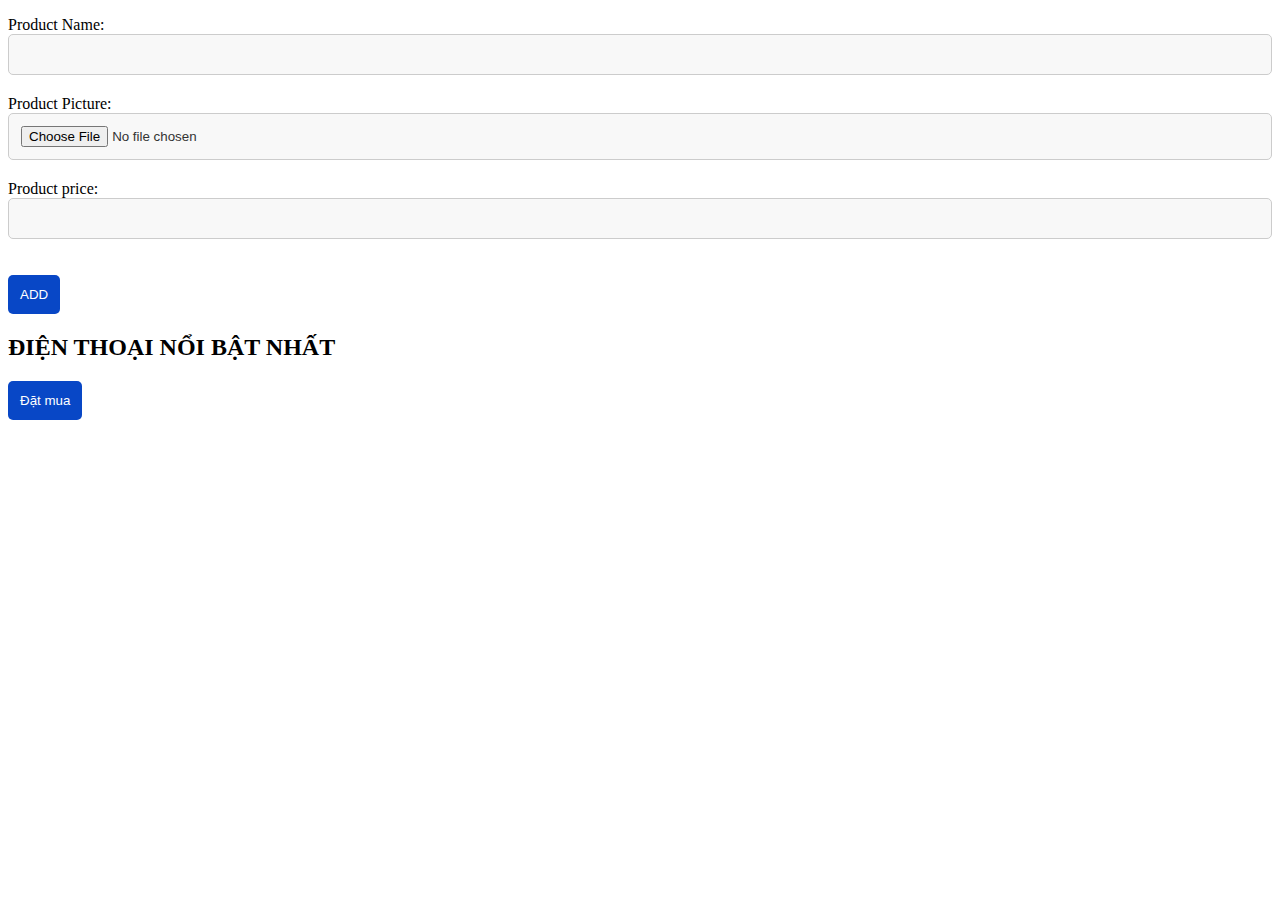
<file: app.html>
<!DOCTYPE html>
<html lang="en">

<head>
    <meta charset="UTF-8">
    <meta name="viewport" content="width=device-width, initial-scale=1.0">
    <title>Card</title>
    <style>
        #cart {
            list-style-type: none;
            padding: 0;
        }

        .cart-item {
            border: 1px solid #ddd;
            margin-bottom: 10px;
            padding: 10px;
        }

        .cart-item img {
            width: 446px;
            height: auto;
            margin-right: 10px;
        }

        form input {
            width: 100%;
            padding: 12px;
            margin-bottom: 20px;
            box-sizing: border-box;
            border: 1px solid #ccc;
            border-radius: 5px;
            background-color: #f8f8f8;
            color: #333;
        }

        button {
            display: block;
            padding: 12px;
            background-color: #0847c6;
            color: white;
            border: none;
            border-radius: 5px;
            cursor: pointer;
            transition: background-color 0.3s ease;
        }
    </style>
</head>

<body>
    <form name="frm">
        <p>
            <label>
                Product Name:
                <input type="text" name="pro" id="pro" />
            </label>
            <label>
                Product Picture:
                <input type="file" name="image" id="image" accept="image/*" />
            </label>
            <label>
                Product price:
                <input type="number" name="pri" id="pri" />
            </label>
        </p>
    </form>
    <button type="button" onclick="add()">ADD</button>
    <div>
        <h2>ĐIỆN THOẠI NỔI BẬT NHẤT</h2>
        <ul id="cart"></ul>
    </div>
    <script type="text/javascript">
        function add() {
            var image = document.getElementById("image").files[0];
            var pro = document.getElementById("pro").value;
            var pri = document.getElementById("pri").value;

            var reader = new FileReader();
            reader.onload = function (e) {
                var imgSrc = e.target.result;

                var cartItem = document.createElement('li');
                cartItem.className = 'cart-item';
                cartItem.innerHTML = `
                    <img src='${imgSrc}' alt='Product Image' />
                    <div>
                        <p><strong>Product : ${pro}</strong></p>
                        <p>Price: ${pri}</p>
                    </div>
                `;

                document.getElementById("cart").appendChild(cartItem);
            };

            reader.readAsDataURL(image);
        }

    </script>
    <button type="button1" onclick="datmua()">Đặt mua</button>


</body>

</html>
</file>
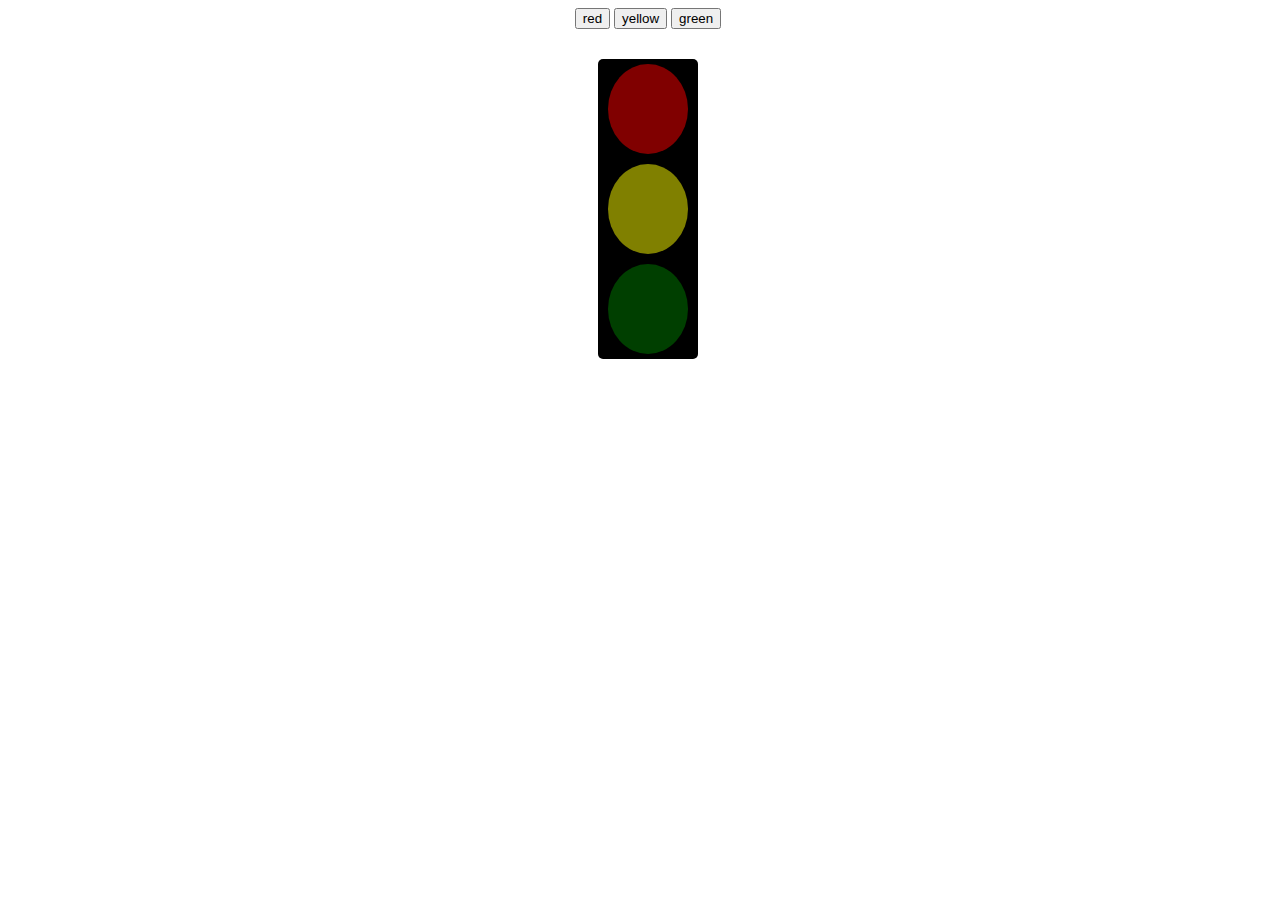
<file: bienbao.html>
<!DOCTYPE html>
<html lang="en">
  <head>
    <meta charset="UTF-8" />
    <meta name="viewport" content="width=device-width, initial-scale=1.0" />
    <title>Đèn Đỏ</title>
    <style>
      body {
        width: 100%;
        height: 100%;
        display: grid;
        place-items: center;
      }
      .container {
        margin-top: 30px;
        width: 100px;
        height: 300px;
        background-color: black;
        border-radius: 5px;
        display: grid;
        grid-template-columns: auto;
        grid-template-rows: 100px;
        place-items: center;
      }
      .red {
        height: 90px;
        width: 80px;
        background-color: rgba(255, 0, 0, 0.501);
        border-radius: 50%;
      }
      .yellow {
        height: 90px;
        width: 80px;
        background-color: rgba(255, 255, 0, 0.5);
        border-radius: 50%;
      }
      .green {
        height: 90px;
        width: 80px;
        background-color: rgba(0, 128, 0, 0.496);
        border-radius: 50%;
      }
    </style>
  </head>
  <body>
    <div class="button">
      <button onclick="red()">red</button>
      <button onclick="yellow()">yellow</button>
      <button onclick="green()">green</button>
    </div>

    <div class="container">
      <div class="red"></div>
      <div class="yellow"></div>
      <div class="green"></div>
    </div>
    <script>
      var redColor = document.querySelector(".red");
      var yellowColor = document.querySelector(".yellow");
      var greenColor = document.querySelector(".green");
      const red = () => {
        redColor.style.backgroundColor = "red";
        yellowColor.style.backgroundColor = "rgba(255, 255, 0, 0.5)";
        greenColor.style.backgroundColor = "rgba(0, 128, 0, 0.496)";
      };

      const yellow = () => {
        redColor.style.backgroundColor = "rgba(255, 0, 0, 0.501)";
        yellowColor.style.backgroundColor = "yellow";
        greenColor.style.backgroundColor = "rgba(0, 128, 0, 0.496)";
      };

      const green = () => {
        redColor.style.backgroundColor = "rgba(255, 0, 0, 0.501)";
        yellowColor.style.backgroundColor = "rgba(255, 255, 0, 0.5)";
        greenColor.style.backgroundColor = "rgb(0, 255, 0)";
      };
    </script>
  </body>
</html>
</file>
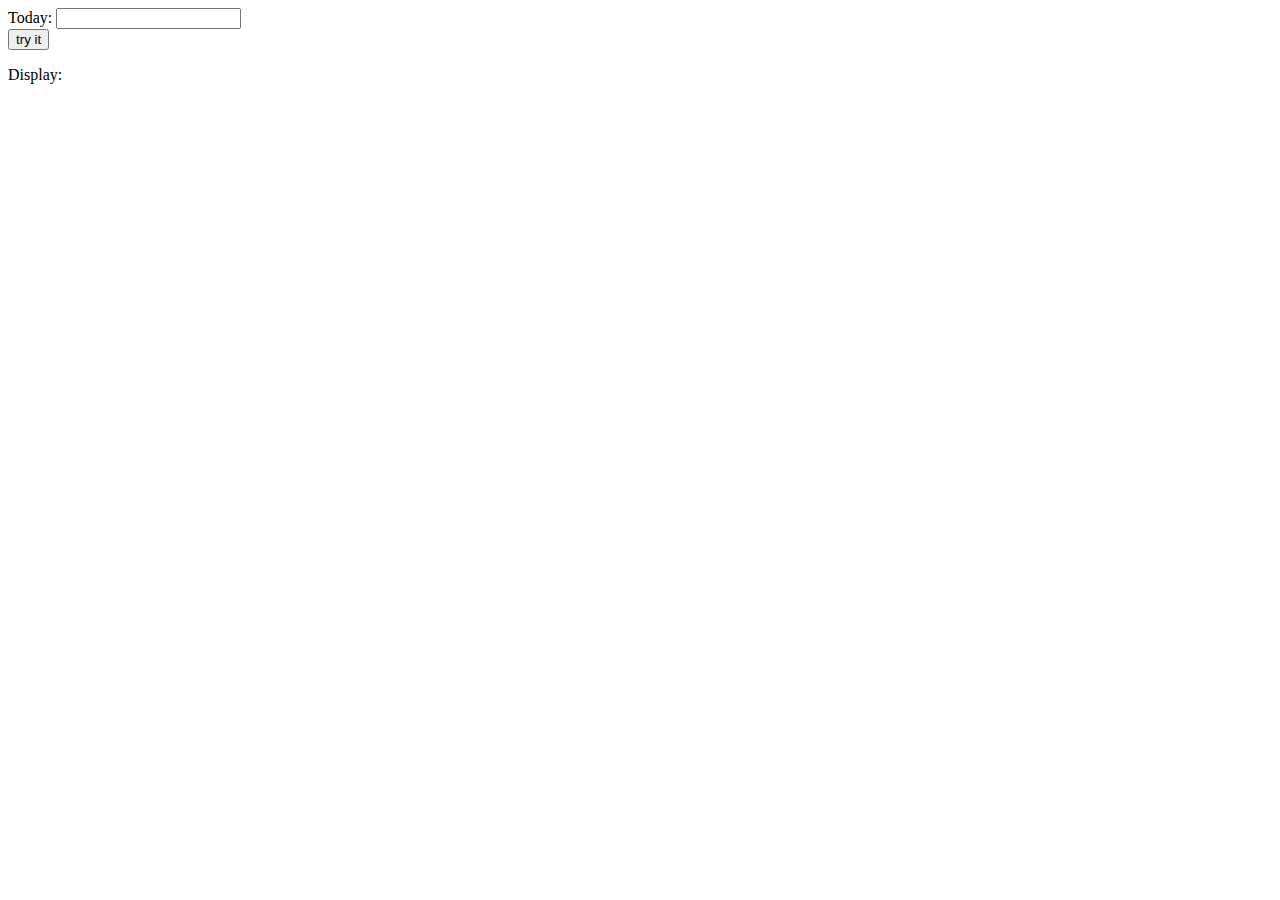
<file: ktrangay.html>
<!DOCTYPE html>
<html lang="en">
  <head>
    <meta charset="UTF-8" />
    <meta name="viewport" content="width=device-width, initial-scale=1.0" />
    <title>Document</title>
    <script>
      function myFunction() {
        var a = document.getElementById("today").value;
        var kt;
        if (a >= 1 && a <= 7) {
          if (a == 1) {
            kt = "Chu nhat";
          } else if (a == 2) {
            kt = "Thu hai";
          } else if (a == 3) {
            kt = "Thu ba";
          } else if (a == 4) {
            kt = "Thu tu";
          } else if (a == 5) {
            kt = "Thu nam";
          } else if (a == 6) {
            kt = "Thu sau";
          } else {
            kt = "Thu bay";
          }
        } else {
          kt = "Ban nhap sai vui long nhap lai(1-7)";
        }
        document.getElementById("demo").innerHTML = kt;
      }
    </script>
  </head>
  <body>
    <div>Today: <input type="number" id="today" /></div>
    <div><button onclick="myFunction()">try it</button></div>
    <p>Display: <span id="demo"></span></p>
  </body>
</html>
</file>
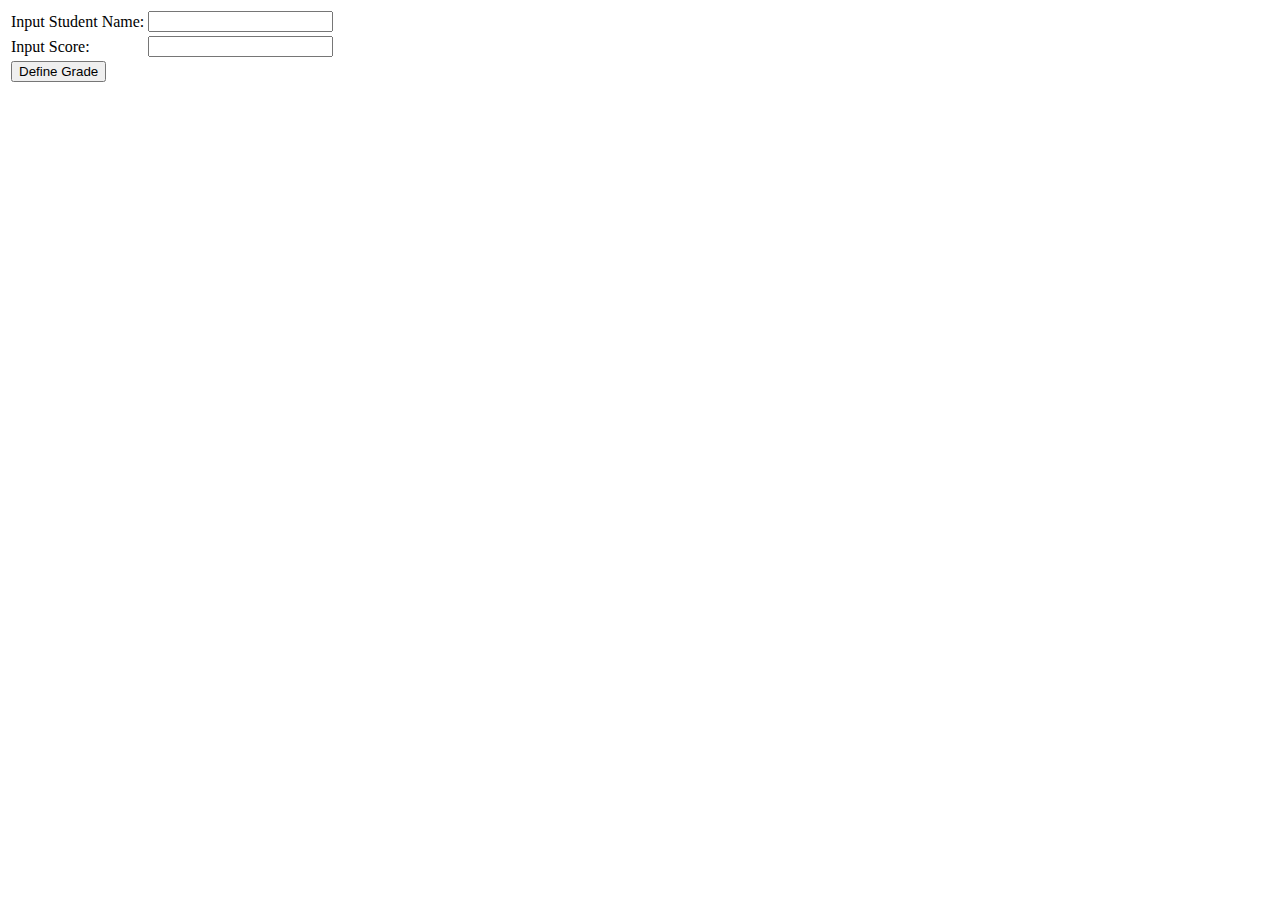
<file: ktrdiem.html>
<!DOCTYPE html>
<html lang="en">
<head>
    <meta charset="UTF-8">
    <meta name="viewport" content="width=device-width, initial-scale=1.0">
    <title>Document</title>
</head>
<body>

<script type="text/javascript">
    function grading() {
        var name = document.forms["frm_grader"]["txt_name"].value;
        var score = parseInt(document.forms["frm_grader"]["txt_score"].value);

        var string_grade = "";
        if (!isNaN(score) && score >= 0 && score <= 100) {
            if (score > 90)
                string_grade = "Excellence";
            else if (score > 80)
                string_grade = "Very Good";
            else if (score > 60)
                string_grade = "Fair";
            else if (score > 50)
                string_grade = "Hold";
            else
                string_grade = "Fail";
        } else {
            string_grade = "Score must be a number between 0 and 100!";
        }
        
        document.getElementById("txt_grader").innerHTML = name + "'s grade is: <b>" + string_grade + "</b>";
    }
</script>

<form name="frm_grader" action="" method="post">
    <table>
        <tr>
            <td><label>Input Student Name:</label></td>
            <td><input type="text" name="txt_name" value="" /></td>
        </tr>
        <tr>
            <td><label>Input Score:</label></td>
            <td><input type="text" name="txt_score" value="" /></td>
        </tr>
        <tr>
            <td colspan="2"><input type="button" name="btn_grader" onclick="grading()" value="Define Grade"></td>
        </tr>
    </table>
</form>

<div id='txt_grader'> </div>

</body>
</html>
</file>
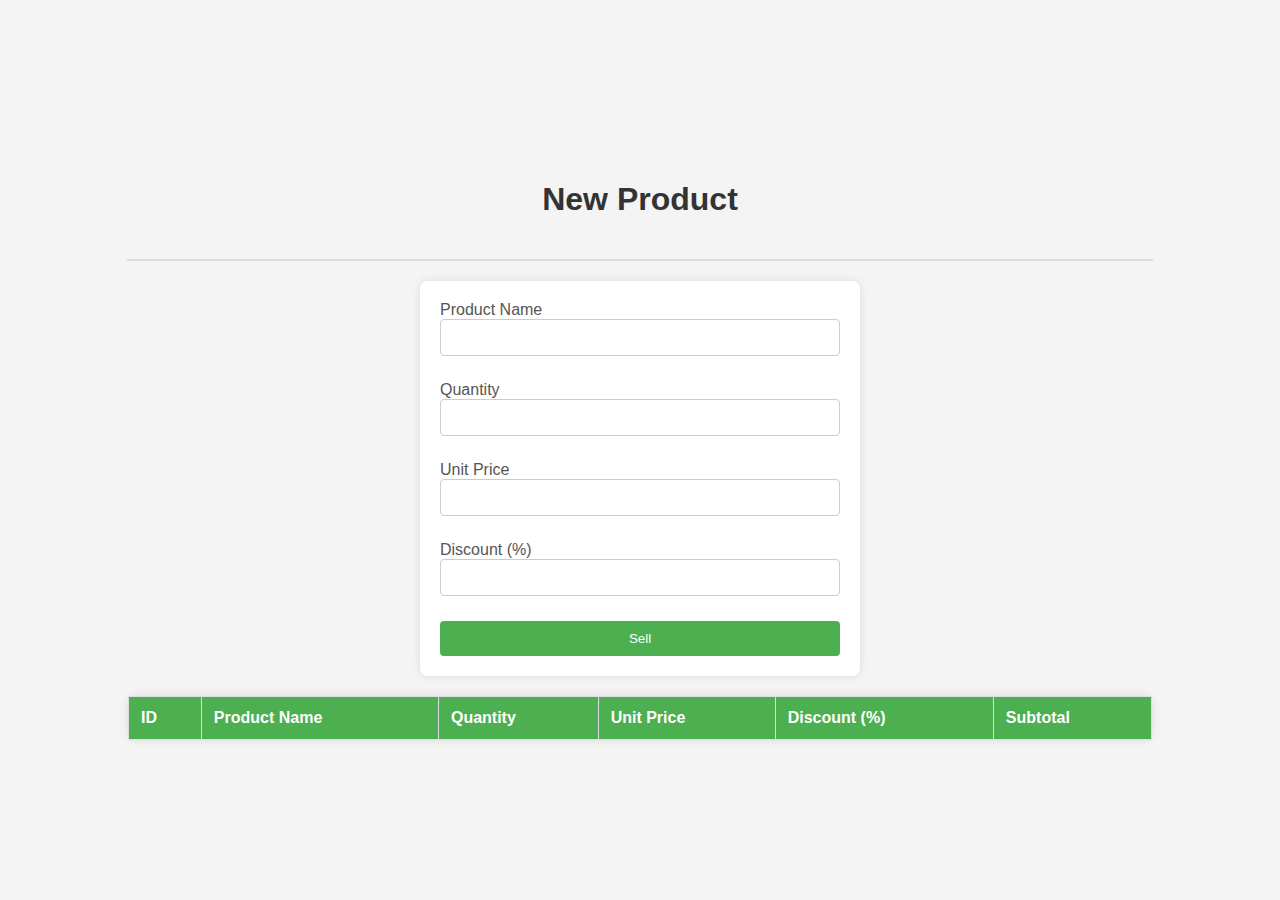
<file: table.html>
<!DOCTYPE html>
<html lang="en">

<head>
    <meta charset="UTF-8">
    <meta name="viewport" content="width=device-width, initial-scale=1.0">
    <title>Sales System</title>
    <style type="text/css">
        body {
            font-family: 'Segoe UI', Tahoma, Geneva, Verdana, sans-serif;
            background-color: #f4f4f4;
            margin: 0;
            padding: 0;
            display: flex;
            flex-direction: column;
            align-items: center;
            justify-content: center;
            height: 100vh;
        }

        h1 {
            color: #333;
            text-align: center;
        }

        hr {
            border: 1px solid #ddd;
            width: 80%;
            margin: 20px 0;
        }

        form {
            background-color: #fff;
            padding: 20px;
            border-radius: 8px;
            box-shadow: 0 0 10px rgba(0, 0, 0, 0.1);
            width: 80%;
            max-width: 400px;
        }

        label {
            display: block;
            margin-bottom: 10px;
            color: #555;
        }

        input {
            width: 100%;
            padding: 10px;
            margin-bottom: 15px;
            box-sizing: border-box;
            border: 1px solid #ccc;
            border-radius: 4px;
        }

        button {
            width: 100%;
            padding: 10px;
            background-color: #4CAF50;
            color: #fff;
            border: none;
            border-radius: 4px;
            cursor: pointer;
        }

        button:hover {
            background-color: #45a049;
        }

        table {
            width: 80%;
            margin-top: 20px;
            border-collapse: collapse;
            background-color: #fff;
            border-radius: 8px;
            box-shadow: 0 0 10px rgba(0, 0, 0, 0.1);
        }

        th,
        td {
            border: 1px solid #ddd;
            padding: 12px;
            text-align: left;
        }

        th {
            background-color: #4CAF50;
            color: white;
        }
    </style>
</head>

<body>
    <h1>New Product</h1>
    <hr />
    <form name="frm">
        <label>
            Product Name
            <input type="text" name="pname" id="pname" required />
        </label>
        <label>
            Quantity
            <input type="text" name="qty" id="qty" required />
        </label>
        <label>
            Unit Price
            <input type="text" name="up" id="up" required />
        </label>
        <label>
            Discount (%)
            <input type="text" name="dc" id="dc" />
        </label>
        <button type="button" onclick="Sell()">Sell</button>
    </form>
    <table id="tbl">
        <tr>
            <th>ID</th>
            <th>Product Name</th>
            <th>Quantity</th>
            <th>Unit Price</th>
            <th>Discount (%)</th>
            <th>Subtotal</th>
        </tr>
    </table>
    <script>
        var id = 0;
        function Sell() {
            id++;
            var pname = frm.pname.value;
            var qty = frm.qty.value;
            var price = frm.up.value;
            var dc = frm.dc.value || 0;
            var sub = qty * price * (1 - dc / 100);
            var row = "<tr>";
            row += "<td>" + id + "</td>";
            row += "<td>" + pname + "</td>";
            row += "<td>" + qty + "</td>";
            row += "<td>$" + price + "</td>";
            row += "<td>" + dc + "%</td>";
            row += "<td>$" + sub.toFixed(2) + "</td>";
            row += "</tr>";
            document.getElementById("tbl").innerHTML += row;
        }
    </script>
</body>

</html>
</file>
